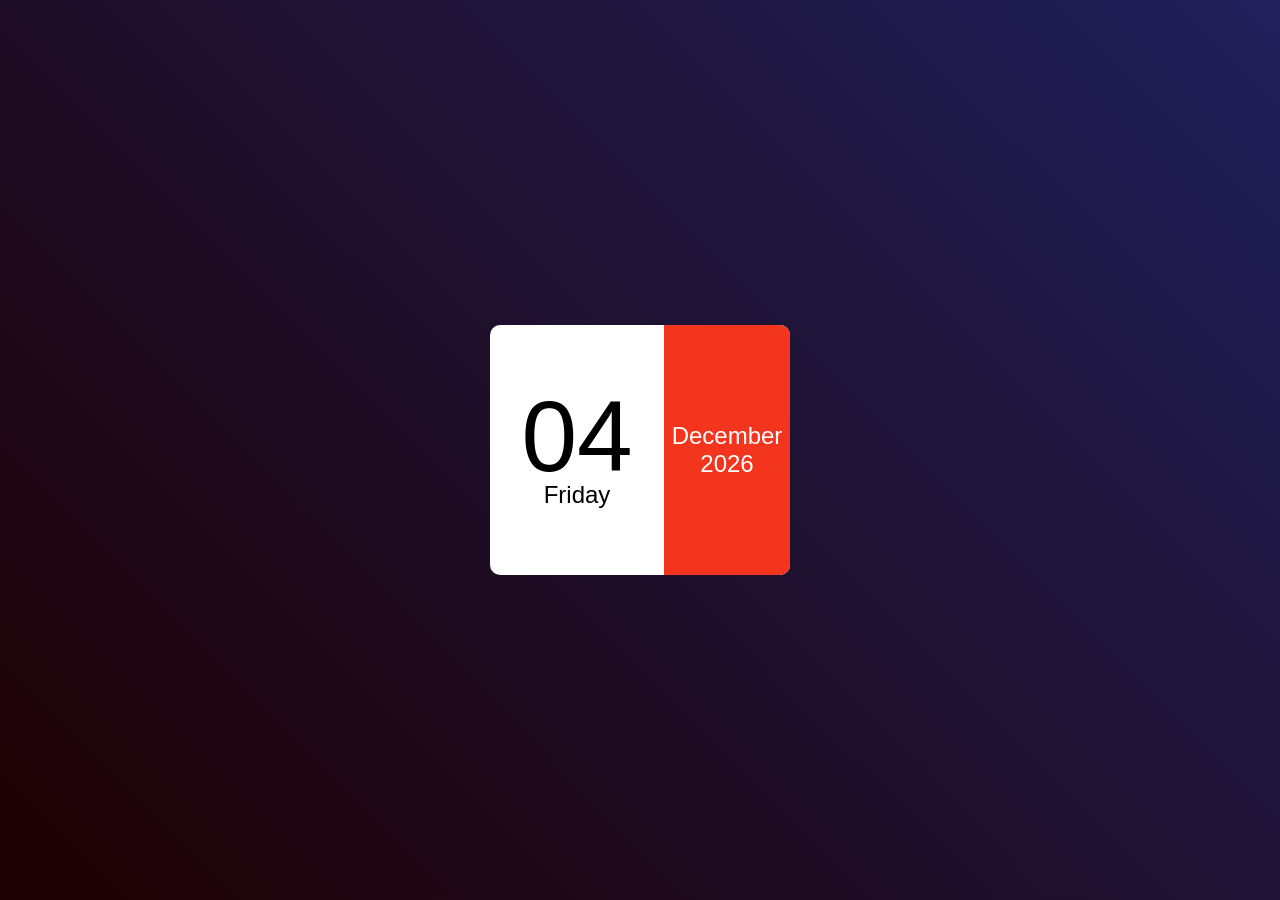
<file: MiniCalendar/index.html>
<!DOCTYPE html>
<html lang="en">
<head>
  <meta charset="UTF-8">
  <meta name="viewport" content="width=device-width, initial-scale=1.0">
  <title>Mini Calendar</title>
  <link rel="stylesheet" href="index.css">
</head>
<body>
  <div class="hero">
      <div class="calendar">
           <div class="left">
               <p id="date">01</p>
               <p id="day">Sunday</p>
           </div>
           <div class="right">
               <p id="month">January</p>
               <p id="year">2020</p>
           </div>
      </div>
  </div>
  
  <script src="script.js"></script>
</body>
</html>
</file>
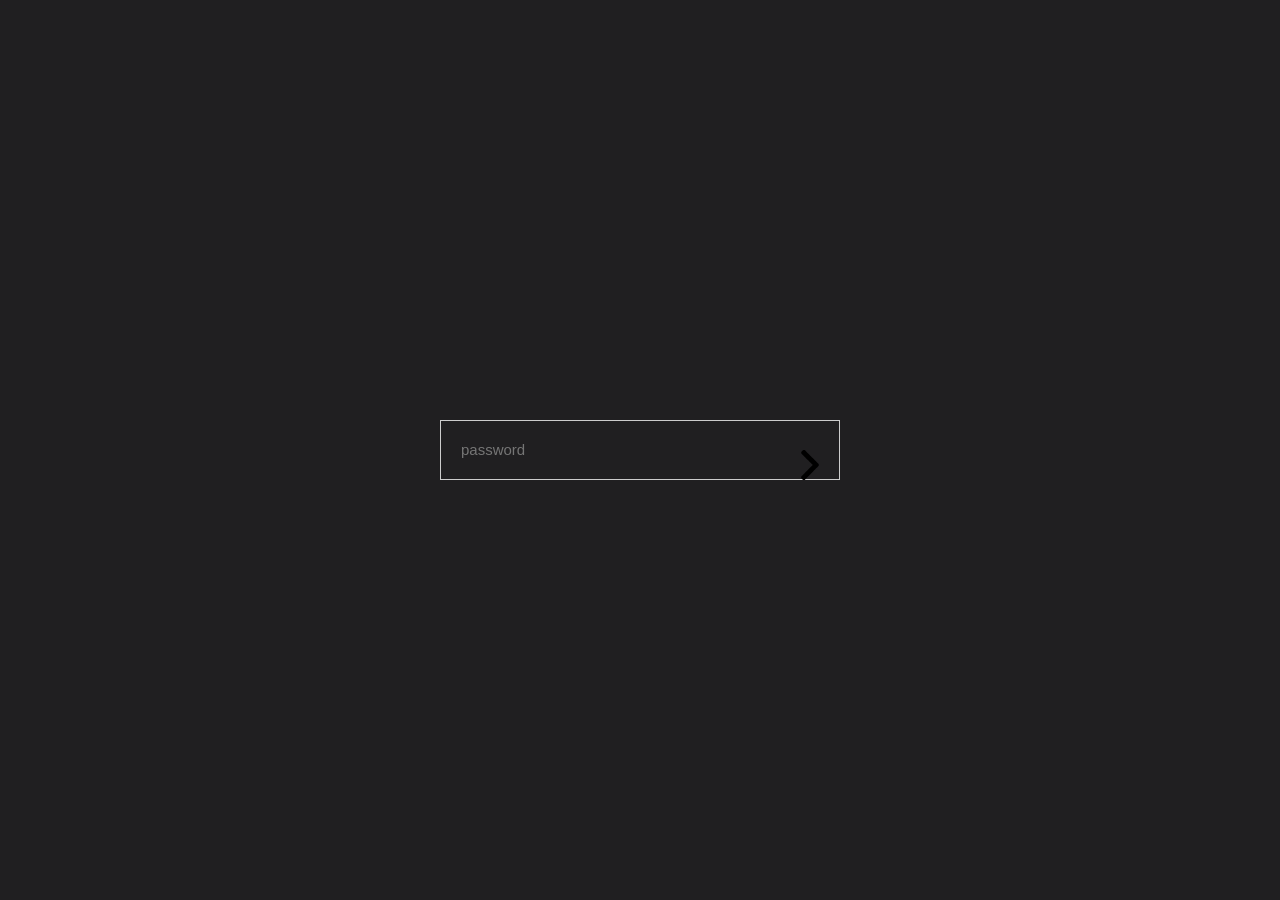
<file: PasswordStrength/index.html>
<!DOCTYPE html>
<html lang="en">
<head>
  <meta charset="UTF-8">
  <meta name="viewport" content="width=device-width, initial-scale=1.0">
  <title>Password Strength</title>
  <link rel="stylesheet" href="index.css">
</head>
<body>
   <div class="container">
      <div class="input-box">
          <input type="password" id="password" placeholder="password">
          <button type="submit"><img src="right-arrow.svg"></button>
          <p id="message">Password is <span id="strength"></span></p>
      </div>
   </div>

  <script src="index.js"></script>
</body>
</html>
</file>
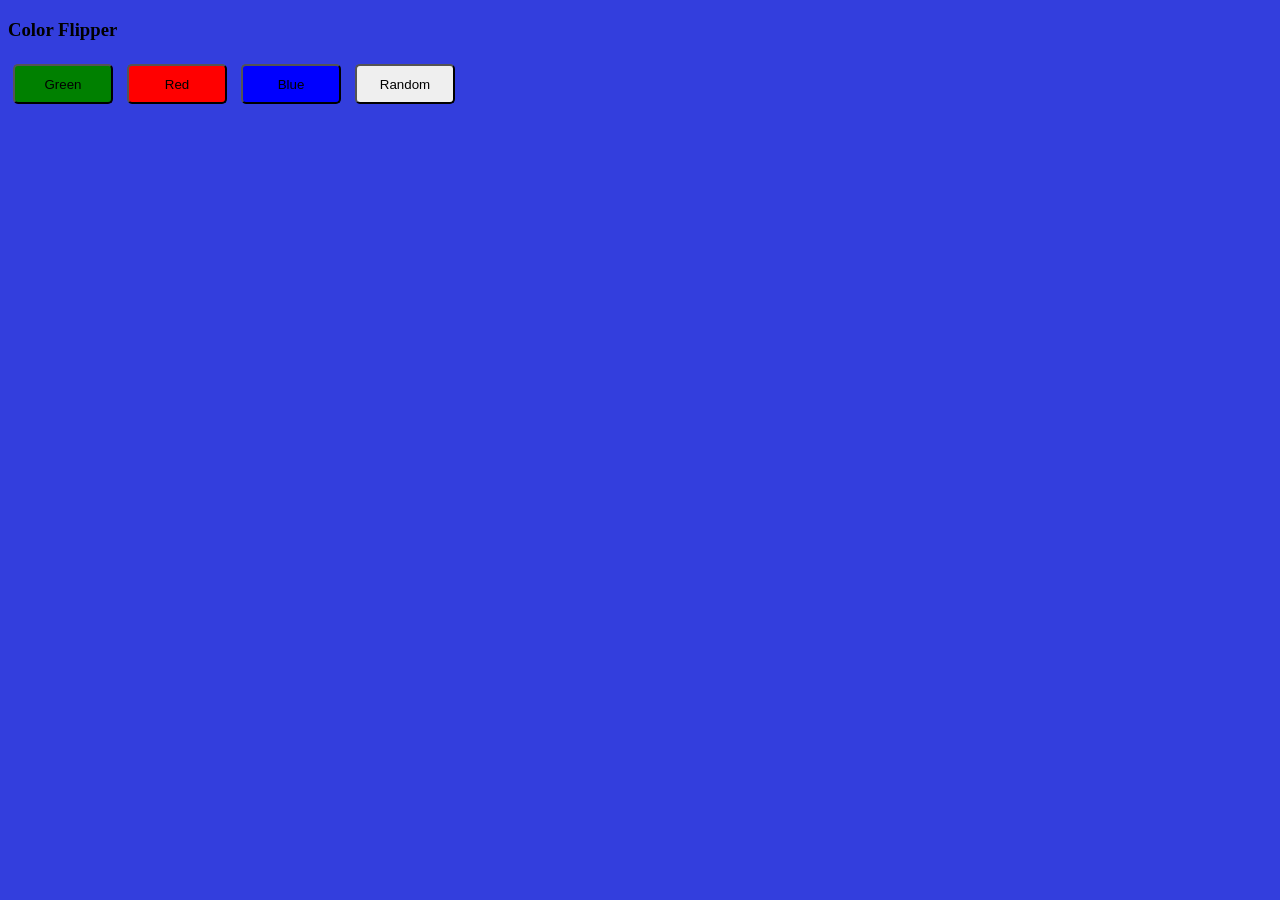
<file: Project1/index.html>
<!DOCTYPE html>
<html lang="en">
<head>
  <meta charset="UTF-8">
  <meta name="viewport" content="width=device-width, initial-scale=1.0">
  <title>Color Flipper</title>
  <link rel="stylesheet" href="index.css">
</head>
<body>
   <h3>Color Flipper</h3>
   <button id="green" onclick="setColor('green')">Green</button>
   <button id="red" onclick="setColor('red')">Red</button>
   <button id="blue" onclick="setColor('blue')">Blue</button>
   <button onclick="randomColor()">Random</button>

  <script src="index.js"></script>
</body>
</html>
</file>
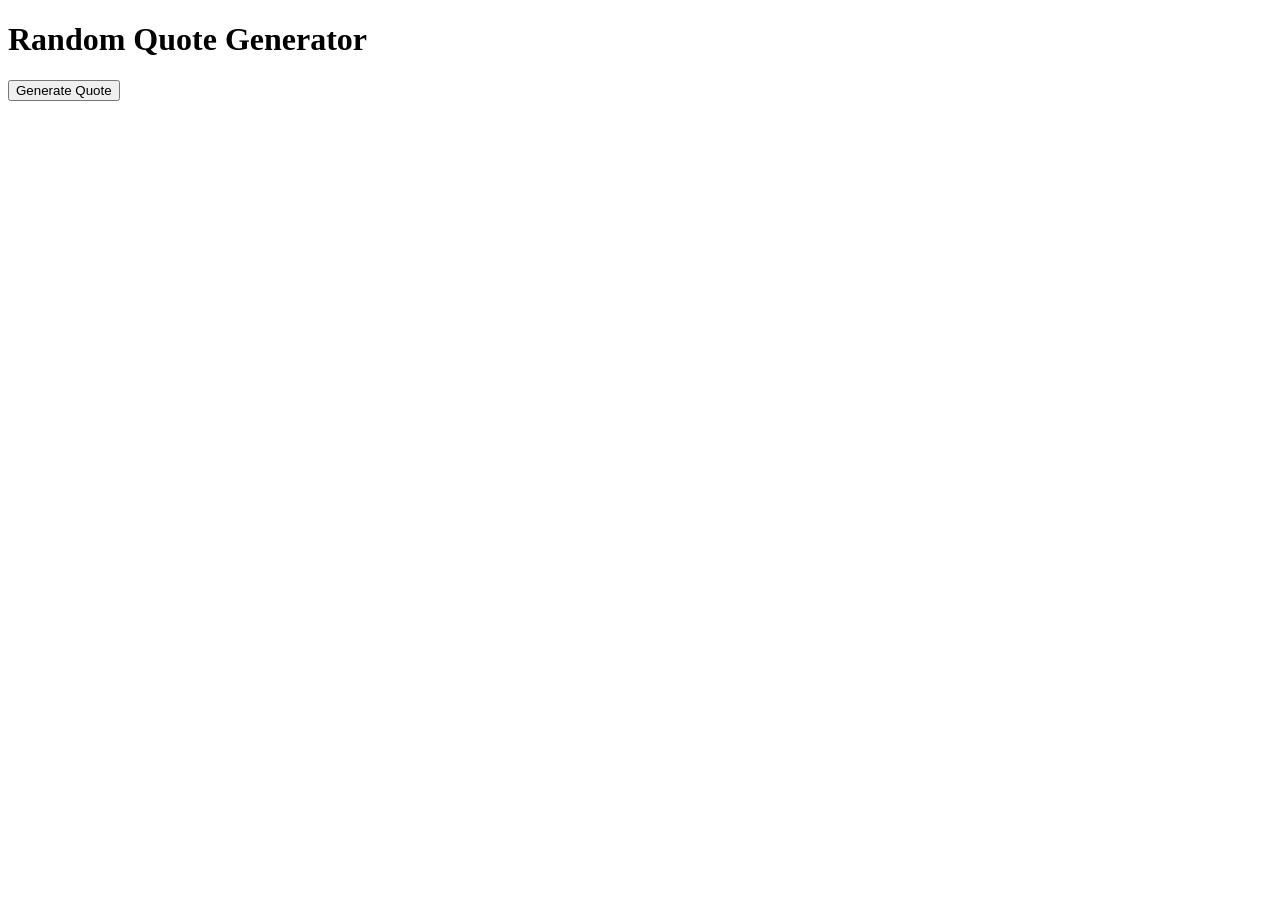
<file: Project3/index.html>
<!DOCTYPE html>
<html lang="en">
<head>
  <meta charset="UTF-8">
  <meta name="viewport" content="width=device-width, initial-scale=1.0">
  <title>Random Quote Generator</title>
</head>
<body>
   <h1>Random Quote Generator</h1>
    <p id="quote"></p>
    <button onclick="generateQuote()">Generate Quote</button>
    <script src="index.js"></script>
</body>
</html>
</file>
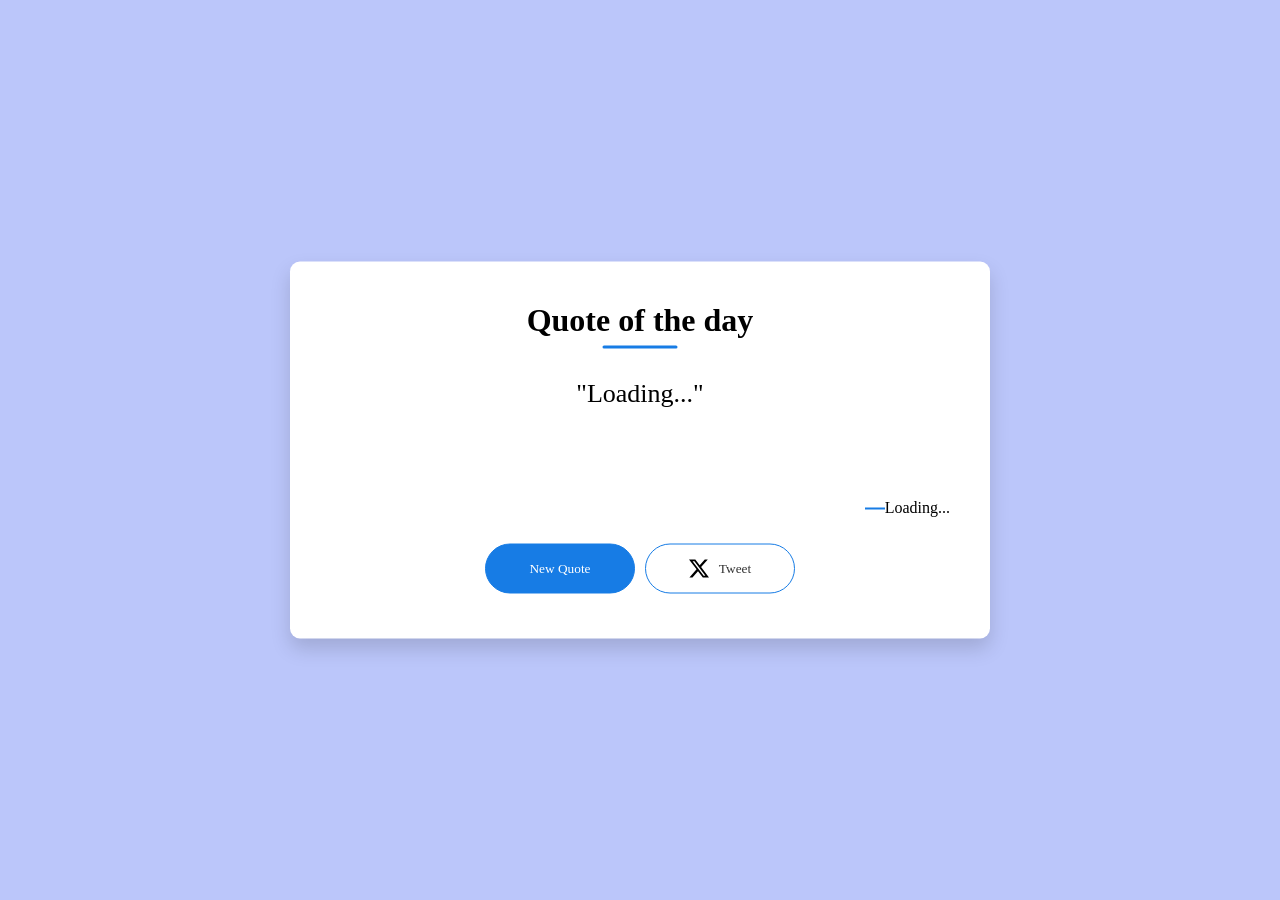
<file: Project4/index.html>
<!DOCTYPE html>
<html lang="en">
<head>
  <meta charset="UTF-8">
  <meta name="viewport" content="width=device-width, initial-scale=1.0">
  <title>Random Quote Generator</title>
  <link rel="stylesheet" href="index.css">
</head>
<body>
  <div class="quote-box">
      <h2>Quote of the day</h2>
      <blockquote id="quote">Loading...</blockquote>
      <span id="author">Loading...</span>
      <div>
           <button>New Quote</button>
           <button><img src="Twitter.svg">Tweet</button>
      </div>
  </div>

  <script src="script.js"></script>
</body>
</html>
</file>
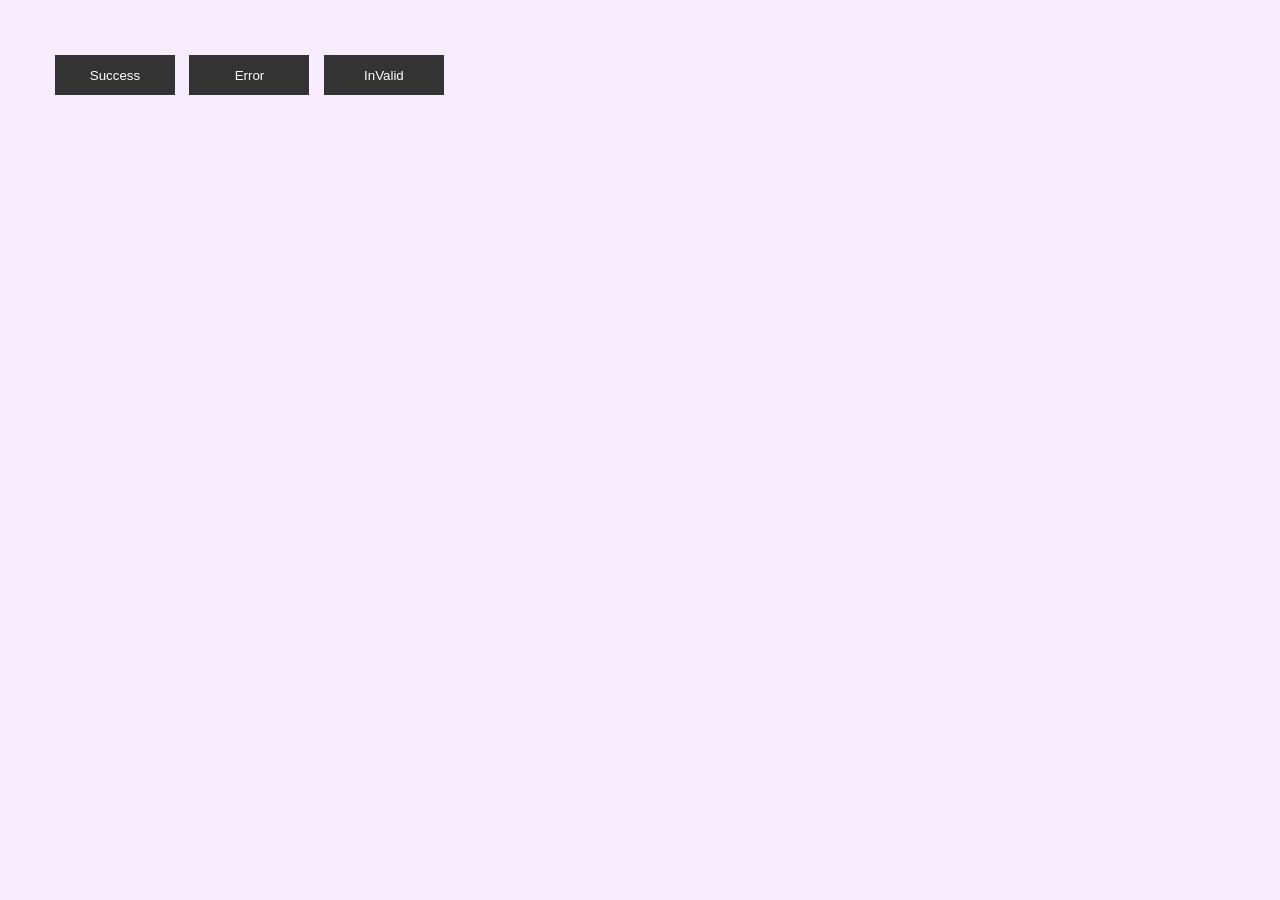
<file: ToastNotification/index.html>
<html lang="en">
<head>
  <meta charset="UTF-8">
  <meta name="viewport" content="width=device-width, initial-scale=1.0">
  <title>Toast Notification</title>
  <link rel="stylesheet" href="index.css">
  <link rel="stylesheet" href="https://cdnjs.cloudflare.com/ajax/libs/font-awesome/6.7.2/css/all.min.css">
</head>
<body>
    <div class="buttons">
        <button onclick="showToast(successMsg)">Success</button>
        <button onclick="showToast(errorMsg)">Error</button>
        <button onclick="showToast(invalidMsg)">InValid</button>
    </div>
    <div id="toastBox">

    </div>

  <script src="script.js"></script>
</body>
</html>
</file>
<file: MiniCalendar/index.css>
*{
   margin: 0;
   padding: 0;
   font-family: 'Poppins', sans-serif;
   box-sizing: border-box;
}

.hero{
   width: 100%;
   min-height: 100vh;
   background: linear-gradient(45deg, #1d0000, #20205b);
   display: flex;
   align-items: center;
   justify-content: center;
}

.calendar{
   width: 300px;
   height: 250px;
   background: #fff;
   display: flex;
   align-items: center;
   border-radius: 10px;
}

.left, .right{

    height: 100%;
    display: flex;
    align-items: center;
    justify-content: center;
    flex-direction: column;
    font-size: 24px;
}

.right{
   width: 42%;
   background: #f4351e;
   color: #fff;
   border-top-right-radius: 10px;
   border-bottom-right-radius: 10px;
}

.left{
    width: 58%;
}

#date{
   font-size: 100px;
   line-height: 90px;
}
</file>
<file: PasswordStrength/index.css>
*{
   margin: 0;
   padding: 0;
   font-family: 'poppins', sans-serif;
   box-sizing: border-box;
}

.container{
    height: 100vh;
    width: 100%;
    background: #201f21;
    display: flex;
    align-items: center;
    justify-content: center;
}

.input-box{
    width: 400px;
    max-width: 90;
    position: relative;
}

.input-box input{
    width: 100%;
    height: 60px;
    padding: 0 20px;
    border: 1px solid #ccc;
    outline: none;
    color: #fff;
    background: transparent;
}

button{
    background: transparent;
    border: 0;
    outline: none;
    border-radius: 50%;
    cursor: pointer;
    position: absolute;
    top: 50%;
    transform: translateT(-50%);
    right: 15px;
}

button img{
    width: 30px;
}

#message{
    position: absolute;
    bottom: -30px;
    color: #fff;
    font-size: 15px;
    display: none;
}

::placeholder{
   font-size: 15px;
}
</file>
<file: Project1/index.css>
#green{
   background-color: green;
}
#red{
   background-color: red;
}
#blue{
   background-color: blue;
}
button{
   border-radius: 5px;
   width: 100px;
   height: 40px;
   margin: 5px;
   
}
</file>
<file: Project4/index.css>
@import url('https://fonts.googleapis.com/css2?family=Roboto:wght@100;300;400;500;700;900&display=swap');
*{
   margin: 0;
   pading: 0;
   box-sizing: border-box;
   font-family: 'Playfair Display', serif;
}

body{
   background: #bbc6fa;
}

.quote-box{
      background: #fff;
      width: 700px;
      position: absolute;
      top: 50%;
      left: 50%;
      transform: translate(-50%,-50%);
      padding: 40px;
      border-radius: 10px;
      text-align: center;
      box-shadow: 0 10px 20px 0px rgba(0, 0, 0, 0.15);
}

.quote-box h2{
     font-size: 32px;
     margin-bottom: 40px;
      position: relative;
}

.quote-box h2::after{
    content: '';
    width: 75px;
    height: 3px;
    border-radius: 3px;
    background: rgb(23, 124, 229);
    position: absolute;
    bottom: -10px;
    left: 50%;
    transform: translateX(-50%);
}

.quote-box blockquote{
      font-size: 26px;
      min-height: 110px;
}

.quote-box blockquote::before, .quote-box blockquote::after{
    content: '"';
}

.quote-box span{
    display: block;
    margin-top: 10px;
    float: right;
    position: relative;
}

.quote-box span::before{
    content: '';
    width: 20px;
    height: 2px;
    background: rgb(23, 124, 229);
    position: absolute;
    top: 50%;
    left: -30%;
}

.quote-box div{
    width: 100%;
    margin-top: 50px;
    display: flex;
    justify-content: center;
}

.quote-box button{
    background: rgb(23, 124, 229);
    color: #fff;
    border-radius: 25px;
    border: 1px solid rgb(23, 124, 229);
    width: 150px;
    height: 50px;
    display: flex;
    align-items: center;
    justify-content: center;
    margin: 5px;
    cursor: pointer;
}

.quote-box button img{
    width: 20px;
    margin-right: 10px;
}

.quote-box button:nth-child(2){
    background: transparent;
    color: #333;
}
</file>
<file: ToastNotification/index.css>
*{
   margin: 0;
   padding: 0;
   font-family: 'Poppins', sans-serif;
   box-sizing: border-box;
}

body{
   background: #f7edff;
}

.buttons{
   margin: 50px;
}

.buttons button{
     background: #333;
     color: #fff;
     border: 0;
     outline: 0;
     width: 120px;
     height: 40px;
     margin: 5px;
     cursor: pointer;
}

#toastBox{
     position: absolute;
     bottom: 30px;
     right: 30px;
     display: flex;
     align-items: flex-end;
     flex-direction: column;
     overflow: hidden;
     padding: 20px;
}

.toast{
    width: 400px;
    height: 80px;
    background: #fff;
    font-weight: 500;
    margin: 15px 0;
    box-shadow: 0 0 20px rgba(0, 0, 0, 0.3);
    display: flex;
    align-items: center;
    position: relative;
    transform: translateX(100%);
    animation: moveleft 0.5s linear forwards;
}

@keyframes moveleft {
   100% {
      transform: translateX(0);
   }
}

.toast i{
    margin: 0 20px;
    font-size: 35px;
    color: green;
}

.toast.error i{
   color: red;
}

.toast.invalid i{
    color: orange;
}

.toast::after{
    content: '';
    position: absolute;
    left: 0;
    bottom: 0;
    width: 100%;
    height: 5px;
    background: green;
    animation: anim 5s linear forwards;
}

@keyframes anim {
    100%{
        width: 0;
    }
}

.toast.error::after{
    background: red;
}

.toast.invalid::after{
    background: orange;
}
</file>
